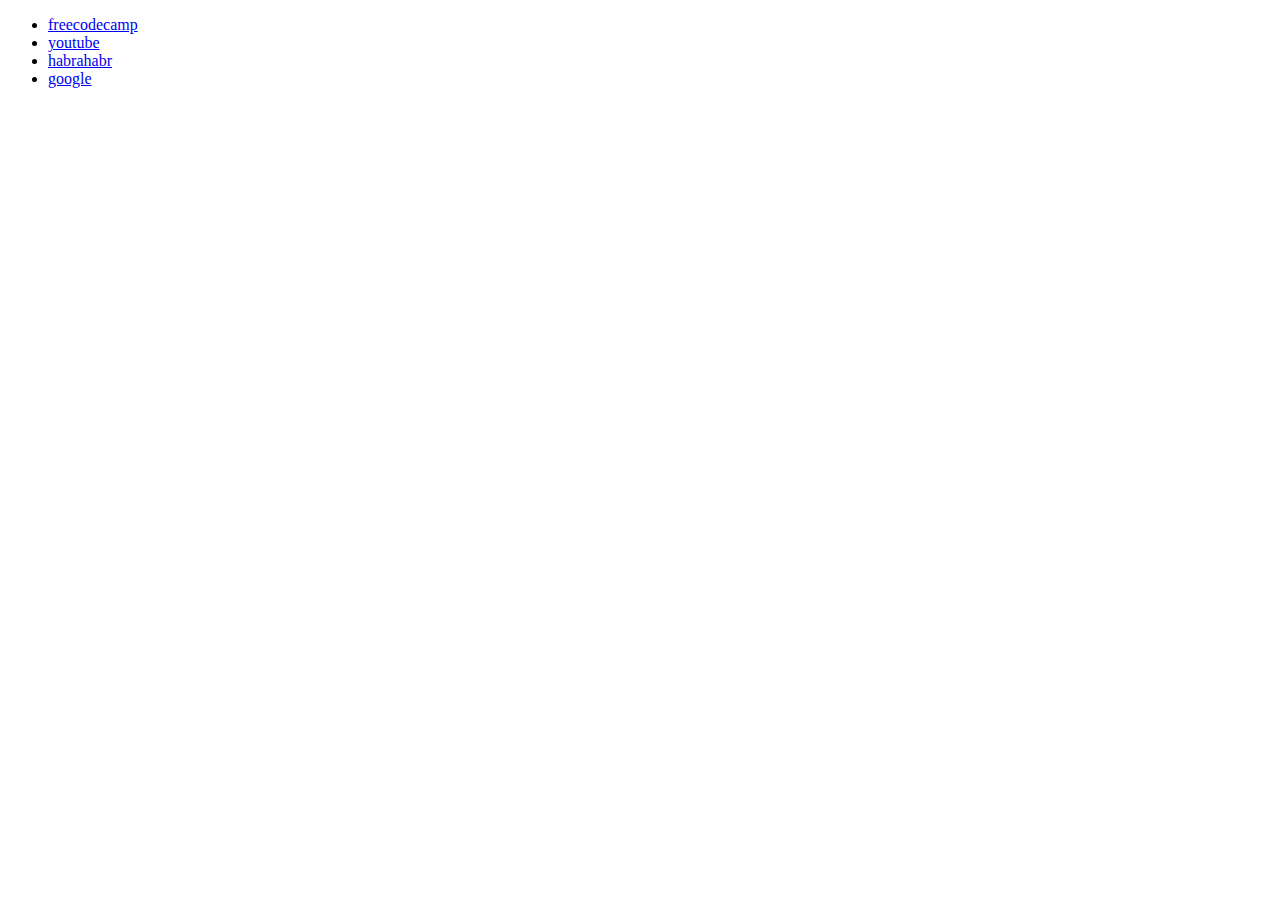
<file: links.html>
<!DOCTYPE html>
<html lang="en">
<head>
    <meta charset="UTF-8">
    <title>Links</title>
</head>
<body>
    <ul>
        <li><a target="_blank" href="https://www.freecodecamp.org/">freecodecamp</a></li>
        <li><a target="_blank" href="https://www.youtube.com/">youtube</a></li>
        <li><a target="_blank" href="https://habr.com/ru/all/">habrahabr</a></li>
        <li><a target="_blank" href="https://www.google.com/">google</a></li>
    </ul>
    
</body>
</html>
</file>
